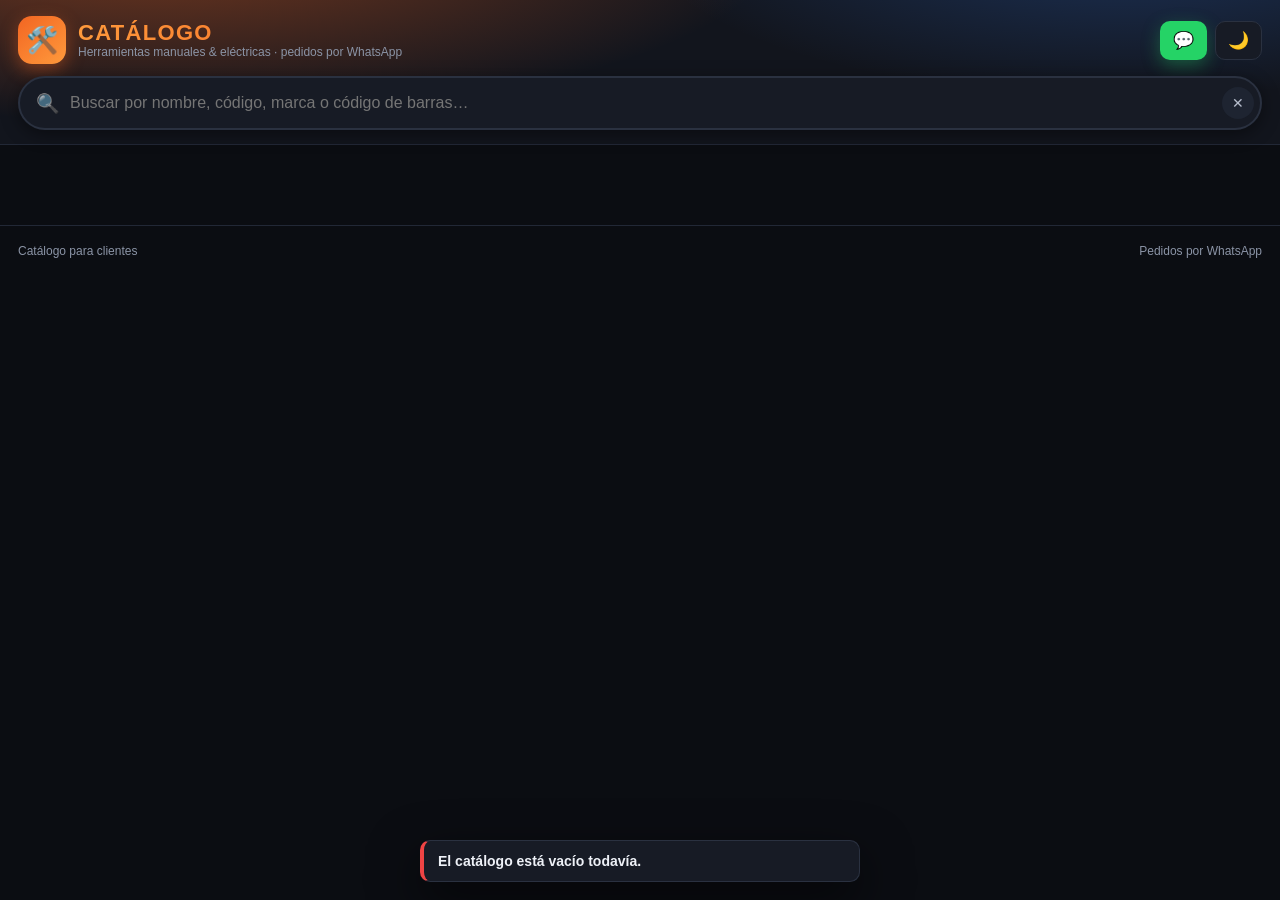
<file: index.html>
<!DOCTYPE html>
<html lang="es" data-tema="oscuro">
<head>
<meta charset="UTF-8">
<meta name="viewport" content="width=device-width, initial-scale=1.0, viewport-fit=cover">
<title>Catálogo · Pedidos por WhatsApp</title>
<meta name="description" content="Catálogo de productos para clientes: imagen, código, descripción y marca. Pide por WhatsApp directamente.">
<link rel="manifest" href="manifest.json">
<meta name="theme-color" content="#f26522">
<meta name="apple-mobile-web-app-capable" content="yes">
<meta name="mobile-web-app-capable" content="yes">
<meta name="apple-mobile-web-app-status-bar-style" content="black-translucent">
<meta name="apple-mobile-web-app-title" content="CATÁLOGO">
<link rel="apple-touch-icon" href="icono-192.png">
<link rel="icon" href="icono-192.png">
<link rel="stylesheet" href="styles.css">
</head>
<body>

<!-- ==================== CABECERA ==================== -->
<header class="topbar">
  <div class="topbar-bg"></div>

  <div class="topbar-inner">
    <div class="brand">
      <div class="brand-mark">🛠️</div>
      <div class="brand-txt">
        <strong>CATÁLOGO</strong>
        <small id="brandSub">Herramientas manuales &amp; eléctricas · pedidos por WhatsApp</small>
      </div>
    </div>

    <div class="topbar-actions">
      <button class="btn btn-icon btn-wa-top" id="btnPedirTodo" title="Escríbenos por WhatsApp" aria-label="Pedir por WhatsApp">💬</button>
      <button class="btn btn-icon" id="btnTheme" title="Cambiar tema" aria-label="Cambiar tema">🌙</button>
    </div>
  </div>

  <!-- ---------- BUSCADOR ---------- -->
  <div class="searchbar">
    <div class="search-box">
      <span class="search-ico">🔍</span>
      <input type="search" id="search" autocomplete="off" spellcheck="false"
             placeholder="Buscar por nombre, código, marca o código de barras…">
      <button class="search-clear" id="btnClear" hidden aria-label="Limpiar búsqueda">✕</button>
    </div>
    <div class="suggest" id="suggest" hidden></div>
  </div>

  <!-- ---------- PROGRESO DE CARGA ---------- -->
  <div class="progress" id="progress" hidden>
    <div class="progress-head">
      <span id="progressTxt">Cargando…</span>
      <span id="progressPct">0%</span>
    </div>
    <div class="progress-track"><div class="progress-bar" id="progressBar"></div></div>
  </div>
</header>

<!-- ==================== CONTENIDO ==================== -->
<main class="wrap">

  <!-- ---------- FILTROS ---------- -->
  <section class="filters" id="filters" hidden>
    <div class="filters-row">
      <label class="field">
        <span>Marca</span>
        <select id="selMarca"><option value="">Todas</option></select>
      </label>
      <label class="field">
        <span>Ordenar</span>
        <select id="selOrden">
          <option value="nombre">Nombre (A–Z)</option>
          <option value="nombre-desc">Nombre (Z–A)</option>
          <option value="codigo">Código</option>
          <option value="categoria">Categoría</option>
        </select>
      </label>
    </div>
  </section>

  <!-- ---------- REJILLA DE PRODUCTOS ---------- -->
  <section class="grid" id="grid"></section>

  <!-- ---------- ESTADO VACÍO ---------- -->
  <section class="empty" id="empty" hidden>
    <div class="empty-art">📦</div>
    <h2 id="emptyTitle">No hay productos que coincidan</h2>
    <p id="emptyMsg">Prueba con otra palabra o quita los filtros.</p>
  </section>

</main>

<footer class="foot">
  <span id="footInfo">Catálogo para clientes</span>
  <span>Pedidos por WhatsApp</span>
</footer>

<!-- ==================== MODAL: FICHA DEL PRODUCTO ==================== -->
<div class="modal" id="modal" hidden>
  <div class="modal-backdrop" data-close></div>
  <div class="modal-panel" role="dialog" aria-modal="true" aria-labelledby="mdTitle">
    <button class="modal-close" data-close aria-label="Cerrar">✕</button>

    <div class="modal-body">
      <!-- Fotos -->
      <div class="gal">
        <div class="gal-track" id="galTrack"></div>
        <button class="gal-nav gal-prev" id="galPrev" aria-label="Foto anterior">‹</button>
        <button class="gal-nav gal-next" id="galNext" aria-label="Foto siguiente">›</button>
        <div class="gal-counter" id="galCounter"></div>
        <div class="gal-dots" id="galDots"></div>
      </div>

      <div class="md-head">
        <span class="code-chip" id="mdCodigo">—</span>
      </div>

      <h2 class="md-title" id="mdTitle">Producto</h2>
      <div class="md-tags" id="mdTags"></div>

      <div class="detail-grid" id="mdGrid"></div>

      <!-- Características: los párrafos de la app original se muestran tal cual -->
      <div class="md-block" id="mdCaracBlock" hidden>
        <span class="detail-label">Características</span>
        <div class="md-carac" id="mdCarac"></div>
      </div>

      <div class="md-foot">
        <button class="btn btn-primary btn-lg" id="mdWa">💬 Pedir por WhatsApp</button>
        <button class="btn btn-ghost" data-close>Cerrar</button>
      </div>
    </div>
  </div>
</div>

<!-- ==================== AVISOS ==================== -->
<div class="toasts" id="toasts" aria-live="polite"></div>

<script src="app.js"></script>
</body>
</html>
</file>
<file: styles.css>
/* =========================================================================
   CATÁLOGO PARA CLIENTES — hoja de estilos
   Mismo formato de tarjetas que el catálogo, pero SIN precios ni stocks:
   solo foto, código, descripción, marca y botón de pedido por WhatsApp.
   ========================================================================= */

/* ---------- TEMA OSCURO (por defecto) ---------- */
:root{
  --brand:#f26522;
  --brand-2:#ff9a3c;
  --brand-ink:#fff;

  --bg:#0b0d12;
  --bg-soft:#12151d;
  --surface:#171b25;
  --surface-2:#1e2431;
  --border:#2a3140;
  --border-soft:#222836;

  --text:#eef1f7;
  --text-2:#b6bdcc;
  --text-muted:#8b94a6;

  --wa:#25d366;
  --wa-ink:#062b16;

  --radius:14px;
  --radius-sm:10px;
  --shadow:0 4px 18px rgba(0,0,0,.45);
  --shadow-lg:0 18px 50px rgba(0,0,0,.6);
  --ring:0 0 0 3px rgba(242,101,34,.32);
  --maxw:1400px;
}

/* ---------- TEMA CLARO ---------- */
html[data-tema="claro"]{
  --bg:#f4f6fa;
  --bg-soft:#eaeef5;
  --surface:#ffffff;
  --surface-2:#f7f9fc;
  --border:#dde3ee;
  --border-soft:#e8edf5;

  --text:#101623;
  --text-2:#3b4657;
  --text-muted:#6b7688;

  --wa-ink:#06571f;

  --shadow:0 4px 16px rgba(16,24,40,.08);
  --shadow-lg:0 18px 44px rgba(16,24,40,.16);
  --ring:0 0 0 3px rgba(242,101,34,.28);
}

*,*::before,*::after{box-sizing:border-box;}

html,body{margin:0;padding:0;}

body{
  font-family:"Segoe UI",-apple-system,BlinkMacSystemFont,Roboto,Helvetica,Arial,sans-serif;
  background:var(--bg);
  color:var(--text);
  min-height:100vh;
  -webkit-text-size-adjust:100%;
  overflow-wrap:anywhere;
}

button,input,select{font-family:inherit;font-size:inherit;color:inherit;}
button{cursor:pointer;}
img{max-width:100%;display:block;}
::selection{background:var(--brand);color:#fff;}

/* =========================================================================
   CABECERA
   ========================================================================= */
.topbar{
  position:sticky; top:0; z-index:50;
  background:var(--bg-soft);
  border-bottom:1px solid var(--border-soft);
  padding-bottom:14px;
}
.topbar-bg{
  position:absolute; inset:0 0 auto 0; height:170px; z-index:0;
  background:
    radial-gradient(900px 260px at 12% -60px, rgba(242,101,34,.45), transparent 70%),
    radial-gradient(700px 240px at 88% -70px, rgba(56,132,255,.28), transparent 70%);
  pointer-events:none;
}
.topbar-inner,.searchbar,.progress{position:relative;z-index:1;}

.topbar-inner{
  max-width:var(--maxw); margin:0 auto;
  padding:16px 18px 12px;
  display:flex; align-items:center; gap:14px; flex-wrap:wrap;
}

.brand{display:flex; align-items:center; gap:12px; margin-right:auto; min-width:0;}
.brand-mark{
  width:48px; height:48px; flex:0 0 48px;
  display:grid; place-items:center;
  font-size:26px; line-height:1;
  border-radius:14px;
  background:linear-gradient(140deg,var(--brand),var(--brand-2));
  box-shadow:0 6px 18px rgba(242,101,34,.42);
}
.brand-txt{display:flex; flex-direction:column; line-height:1.15; min-width:0;}
.brand-txt strong{
  font-size:22px; font-weight:800; letter-spacing:.06em;
  background:linear-gradient(92deg,var(--brand-2),var(--brand));
  -webkit-background-clip:text; background-clip:text; color:transparent;
}
.brand-txt small{font-size:12px; color:var(--text-muted);}

.topbar-actions{display:flex; align-items:center; gap:8px; flex-wrap:wrap;}

/* ---------- BOTONES ---------- */
.btn{
  display:inline-flex; align-items:center; gap:7px;
  border:1px solid var(--border);
  background:var(--surface);
  color:var(--text);
  padding:10px 14px;
  border-radius:var(--radius-sm);
  font-weight:600; font-size:14px;
  transition:transform .12s ease, background .15s ease, border-color .15s ease, box-shadow .15s ease;
  white-space:nowrap;
}
.btn:hover{border-color:var(--brand);box-shadow:0 4px 14px rgba(242,101,34,.18);}
.btn:active{transform:translateY(1px);}
.btn:focus-visible{outline:none;box-shadow:var(--ring);}
.btn[disabled]{opacity:.45;cursor:not-allowed;box-shadow:none;}
.btn-primary{
  background:linear-gradient(135deg,var(--brand),var(--brand-2));
  border-color:transparent; color:var(--brand-ink);
  box-shadow:0 6px 18px rgba(242,101,34,.36);
}
.btn-primary:hover{filter:brightness(1.06);box-shadow:0 8px 22px rgba(242,101,34,.5);}
.btn-ghost{background:transparent;}
.btn-icon{padding:10px 12px; font-size:17px; line-height:1;}
.btn-lg{padding:13px 20px; font-size:15px;}
.btn-wa-top{
  background:#25d366; border-color:transparent; color:#062b16;
  box-shadow:0 6px 18px rgba(37,211,102,.34);
}
.btn-wa-top:hover{filter:brightness(1.07); box-shadow:0 8px 22px rgba(37,211,102,.45); border-color:transparent;}

/* ---------- BUSCADOR ---------- */
.searchbar{max-width:var(--maxw); margin:0 auto; padding:0 18px; position:relative;}
.search-box{
  display:flex; align-items:center; gap:10px;
  background:var(--surface);
  border:2px solid var(--border);
  border-radius:999px;
  padding:4px 6px 4px 16px;
  box-shadow:var(--shadow);
  transition:border-color .15s ease, box-shadow .15s ease;
}
.search-box:focus-within{border-color:var(--brand);box-shadow:var(--ring);}
.search-ico{font-size:19px; line-height:1; opacity:.7;}
.search-box input{
  flex:1; min-width:0;
  background:none; border:none; outline:none;
  padding:12px 0; font-size:16px;
}
.search-box input::-webkit-search-cancel-button{display:none;}
.search-clear{
  border:none; background:var(--surface-2); color:var(--text-2);
  width:32px; height:32px; border-radius:50%;
  font-size:14px; line-height:1;
  display:grid; place-items:center;
}
.search-clear:hover{background:var(--brand);color:#fff;}

/* Sugerencias rápidas */
.suggest{
  position:absolute; left:18px; right:18px; top:calc(100% + 6px);
  background:var(--surface); border:1px solid var(--border);
  border-radius:var(--radius); box-shadow:var(--shadow-lg);
  padding:6px; max-height:min(52vh,420px); overflow:auto; z-index:60;
}
.suggest button{
  display:flex; align-items:center; gap:10px; width:100%;
  background:none; border:none; text-align:left;
  padding:9px 10px; border-radius:var(--radius-sm); font-size:14px;
}
.suggest button:hover,.suggest button.on{background:var(--surface-2);color:var(--brand-2);}
.suggest .sg-code{
  font-size:11px; font-weight:700; letter-spacing:.04em;
  background:var(--brand); color:#fff;
  padding:3px 7px; border-radius:6px; flex:0 0 auto;
}
.suggest .sg-name{overflow:hidden; text-overflow:ellipsis; white-space:nowrap;}
.suggest .sg-meta{margin-left:auto; font-size:12px; color:var(--text-muted); flex:0 0 auto;}

/* ---------- PROGRESO ---------- */
.progress{max-width:var(--maxw); margin:12px auto 0; padding:0 18px;}
.progress-head{
  display:flex; justify-content:space-between; gap:10px;
  font-size:12px; color:var(--text-2); margin-bottom:6px;
}
.progress-track{
  height:8px; border-radius:999px;
  background:var(--surface-2); border:1px solid var(--border);
  overflow:hidden;
}
.progress-bar{
  height:100%; width:0%;
  background:linear-gradient(90deg,var(--brand),var(--brand-2));
  border-radius:999px; transition:width .18s ease;
}

/* =========================================================================
   CONTENIDO
   ========================================================================= */
.wrap{max-width:var(--maxw); margin:0 auto; padding:20px 18px 60px;}

/* ---------- FILTROS ---------- */
.filters{margin-bottom:18px;}

.filters-row{
  display:flex; gap:10px; align-items:flex-end; flex-wrap:wrap;
  background:var(--surface); border:1px solid var(--border-soft);
  border-radius:var(--radius); padding:12px; box-shadow:var(--shadow);
}
.field{display:flex; flex-direction:column; gap:5px; min-width:150px; flex:1 1 150px;}
.field span{font-size:11px; text-transform:uppercase; letter-spacing:.07em; color:var(--text-muted);}
.field select{
  background:var(--surface-2); border:1px solid var(--border);
  border-radius:var(--radius-sm); padding:10px 11px; outline:none;
  appearance:none;
  background-image:url("data:image/svg+xml;utf8,<svg xmlns='http://www.w3.org/2000/svg' viewBox='0 0 24 24' fill='none' stroke='%238b94a6' stroke-width='2.5' stroke-linecap='round'><path d='M6 9l6 6 6-6'/></svg>");
  background-repeat:no-repeat; background-position:right 10px center; background-size:16px;
  padding-right:32px;
}
.field select:focus{border-color:var(--brand);box-shadow:var(--ring);}

/* ---------- REJILLA DE PRODUCTOS ---------- */
.grid{
  display:grid; gap:14px;
  grid-template-columns:repeat(auto-fill,minmax(210px,1fr));
}

.card{
  background:var(--surface);
  border:1px solid var(--border-soft);
  border-radius:var(--radius);
  overflow:hidden;
  text-align:left;
  padding:0;
  display:flex; flex-direction:column;
  box-shadow:var(--shadow);
  cursor:pointer;
  transition:transform .16s ease, box-shadow .16s ease, border-color .16s ease;
  animation:pop .22s ease both;
}
@keyframes pop{from{opacity:0; transform:translateY(8px);} to{opacity:1; transform:none;}}
.card:hover{transform:translateY(-3px); border-color:var(--brand); box-shadow:var(--shadow-lg);}
.card:focus-visible{outline:none;box-shadow:var(--ring);}

.card-img{
  position:relative;
  aspect-ratio:1/1;
  background:var(--surface-2);
  display:grid; place-items:center;
  overflow:hidden;
  border-bottom:1px solid var(--border-soft);
}
.card-img img{width:100%; height:100%; object-fit:contain; padding:8px;}
.card-img .ph{font-size:38px; opacity:.28;}
.card-img .nphotos{
  position:absolute; right:8px; bottom:8px;
  background:rgba(0,0,0,.66); color:#fff;
  font-size:11px; font-weight:700; padding:3px 7px; border-radius:999px;
}

.card-body{padding:11px 12px 13px; display:flex; flex-direction:column; gap:7px; flex:1;}
.card-code{
  display:inline-block; align-self:flex-start;
  font-size:11px; font-weight:800; letter-spacing:.05em;
  background:var(--surface-2); border:1px solid var(--border);
  color:var(--brand-2);
  padding:3px 8px; border-radius:6px;
}
.card-name{
  font-size:13.5px; font-weight:600; line-height:1.35; color:var(--text);
  display:-webkit-box; -webkit-line-clamp:3; line-clamp:3; -webkit-box-orient:vertical; overflow:hidden;
}
.card-brand{font-size:12px; color:var(--text-muted);}

/* ---------- BOTÓN DE PEDIDO POR WHATSAPP (en la tarjeta) ---------- */
.card-foot{
  margin-top:auto; padding-top:10px;
  border-top:1px solid var(--border-soft);
}
.card-wa{
  width:100%;
  display:inline-flex; align-items:center; justify-content:center; gap:8px;
  border:none; border-radius:var(--radius-sm);
  background:#25d366; color:#062b16;
  padding:10px 12px; font-size:13.5px; font-weight:800;
  box-shadow:0 4px 12px rgba(37,211,102,.26);
  transition:filter .15s ease, transform .12s ease;
}
.card-wa:hover{filter:brightness(1.06); transform:translateY(-1px);}
.card-wa:active{transform:translateY(1px);}

/* ---------- ESTADO VACÍO ---------- */
.empty{
  text-align:center;
  background:var(--surface);
  border:2px dashed var(--border);
  border-radius:20px;
  padding:48px 24px;
  margin-top:8px;
}
.empty-art{font-size:64px; line-height:1; margin-bottom:12px;}
.empty h2{margin:0 0 10px; font-size:21px;}
.empty p{margin:0 auto; max-width:640px; color:var(--text-2); line-height:1.6; font-size:14.5px;}

/* ---------- PIE ---------- */
.foot{
  max-width:var(--maxw); margin:0 auto;
  padding:18px; border-top:1px solid var(--border-soft);
  display:flex; justify-content:space-between; gap:12px; flex-wrap:wrap;
  font-size:12px; color:var(--text-muted);
}

/* =========================================================================
   MODAL — FICHA DEL PRODUCTO
   ========================================================================= */
.modal{position:fixed; inset:0; z-index:100; display:grid; place-items:end center;}
.modal[hidden]{display:none;}
@media (min-width:700px){ .modal{place-items:center;} }

.modal-backdrop{
  position:absolute; inset:0;
  background:rgba(3,5,10,.72);
  backdrop-filter:blur(3px);
  animation:fade .18s ease both;
}
@keyframes fade{from{opacity:0;} to{opacity:1;}}

.modal-panel{
  position:relative;
  width:100%; max-width:640px;
  max-height:92vh; overflow:auto;
  background:var(--surface);
  border:1px solid var(--border);
  border-radius:22px 22px 0 0;
  box-shadow:var(--shadow-lg);
  animation:slide .24s cubic-bezier(.22,1,.36,1) both;
}
@media (min-width:700px){
  .modal-panel{border-radius:22px; animation:zoom .22s cubic-bezier(.22,1,.36,1) both;}
}
@keyframes slide{from{transform:translateY(28px); opacity:.6;} to{transform:none; opacity:1;}}
@keyframes zoom{from{transform:scale(.96); opacity:.6;} to{transform:none; opacity:1;}}

.modal-close{
  position:absolute; right:12px; top:12px; z-index:5;
  width:36px; height:36px; border-radius:50%;
  border:1px solid var(--border);
  background:rgba(0,0,0,.55); color:#fff;
  font-size:15px; line-height:1;
  display:grid; place-items:center;
}
.modal-close:hover{background:var(--brand);border-color:var(--brand);}

.modal-body{padding:18px; display:flex; flex-direction:column; gap:14px;}

/* ---------- GALERÍA ---------- */
.gal{position:relative; border-radius:var(--radius); overflow:hidden; background:var(--surface-2);}
.gal-track{
  display:flex; overflow-x:auto; scroll-snap-type:x mandatory;
  scrollbar-width:none; aspect-ratio:1/1;
}
.gal-track::-webkit-scrollbar{display:none;}
.gal-track > *{
  flex:0 0 100%; scroll-snap-align:center;
  display:grid; place-items:center;
}
.gal-track img{width:100%; height:100%; object-fit:contain; padding:12px;}
.gal-track .ph{font-size:64px; opacity:.25;}
.gal-nav{
  position:absolute; top:50%; transform:translateY(-50%);
  width:36px; height:36px; border-radius:50%;
  border:none; background:rgba(0,0,0,.55); color:#fff;
  font-size:22px; line-height:1; display:none; place-items:center;
}
.gal.has .gal-nav{display:grid;}
.gal-nav:hover{background:var(--brand);}
.gal-prev{left:8px;} .gal-next{right:8px;}
.gal-counter{
  position:absolute; right:10px; bottom:10px;
  background:rgba(0,0,0,.66); color:#fff;
  font-size:11px; font-weight:700; padding:3px 8px; border-radius:999px;
}
.gal-dots{
  position:absolute; left:0; right:0; bottom:12px;
  display:flex; justify-content:center; gap:5px;
}
.gal-dots i{width:7px; height:7px; border-radius:50%; background:rgba(255,255,255,.4);}
.gal-dots i.on{background:var(--brand);}

/* ---------- CABECERA DE LA FICHA ---------- */
.md-head{display:flex; align-items:center; gap:8px; flex-wrap:wrap;}
.code-chip{
  background:linear-gradient(135deg,var(--brand),var(--brand-2));
  color:#fff; font-size:12px; font-weight:800; letter-spacing:.05em;
  padding:5px 11px; border-radius:8px;
}
.md-title{margin:0; font-size:19px; line-height:1.35; font-weight:700;}
.md-tags{display:flex; gap:7px; flex-wrap:wrap;}
.tag{
  font-size:11px; font-weight:700; letter-spacing:.03em;
  background:var(--surface-2); border:1px solid var(--border);
  color:var(--text-2); padding:4px 10px; border-radius:999px;
}

/* ---------- TABLA DE DATOS (sin precios ni stocks) ---------- */
.detail-grid{display:flex; flex-direction:column; gap:7px;}
.detail-row{
  display:flex; justify-content:space-between; align-items:baseline; gap:14px;
  padding:10px 13px;
  background:var(--surface-2); border:1px solid var(--border-soft);
  border-radius:var(--radius-sm);
}
.detail-label{
  font-size:11px; text-transform:uppercase; letter-spacing:.05em;
  color:var(--text-muted); font-weight:700; white-space:nowrap;
}
.detail-value{font-size:14px; font-weight:600; text-align:right; word-break:break-word;}

.md-block{display:flex; flex-direction:column; gap:7px;}
.md-carac{
  background:var(--surface-2); border:1px solid var(--border-soft);
  border-radius:var(--radius-sm); padding:12px 13px;
}
.md-carac p{
  margin:0 0 8px; line-height:1.6; font-size:14px; color:var(--text-2);
  white-space:pre-wrap;
}
.md-carac p:last-child{margin-bottom:0;}
.md-foot{display:flex; gap:9px; flex-wrap:wrap; align-items:center;}
.md-foot .btn-lg{flex:1 1 auto; justify-content:center;}
.md-foot .btn-primary{background:#25d366; border-color:transparent; color:var(--wa-ink); box-shadow:0 6px 18px rgba(37,211,102,.34);}
.md-foot .btn-primary:hover{filter:brightness(1.06); box-shadow:0 8px 22px rgba(37,211,102,.45);}

/* =========================================================================
   AVISOS
   ========================================================================= */
.toasts{
  position:fixed; left:50%; bottom:18px; transform:translateX(-50%);
  z-index:200; display:flex; flex-direction:column; gap:8px;
  width:min(94vw,440px); pointer-events:none;
}
.toast{
  pointer-events:auto;
  background:var(--surface); border:1px solid var(--border);
  border-left:4px solid var(--brand);
  border-radius:var(--radius-sm);
  padding:12px 14px; font-size:14px; font-weight:600;
  box-shadow:var(--shadow-lg);
  animation:toastIn .2s ease both;
}
.toast.ok{border-left-color:var(--wa);}
.toast.err{border-left-color:#ef4444;}
.toast.out{animation:toastOut .2s ease both;}
@keyframes toastIn{from{opacity:0; transform:translateY(14px);} to{opacity:1; transform:none;}}
@keyframes toastOut{to{opacity:0; transform:translateY(10px);}}

/* =========================================================================
   RESPONSIVO
   ========================================================================= */
@media (max-width:640px){
  .topbar-inner{padding:12px 14px 10px; gap:10px;}
  .brand-mark{width:42px; height:42px; flex-basis:42px; font-size:22px;}
  .brand-txt strong{font-size:18px;}
  .btn-icon{padding:10px 11px; font-size:16px;}
  .searchbar{padding:0 14px;}
  .search-box input{font-size:15px; padding:11px 0;}
  .wrap{padding:16px 14px 50px;}
  .filters-row{padding:10px; gap:8px;}
  .field{min-width:130px; flex:1 1 44%;}
  .grid{grid-template-columns:repeat(2,1fr); gap:10px;}
  .card-name{font-size:12.5px; -webkit-line-clamp:3; line-clamp:3;}
  .card-wa{padding:9px 10px; font-size:12.5px;}
  .modal-panel{border-radius:20px 20px 0 0; max-height:94vh;}
  .modal-body{padding:15px;}
  .detail-row{flex-direction:column; align-items:flex-start; gap:3px;}
  .detail-value{text-align:left;}
  .empty{padding:34px 18px;}
  .empty-art{font-size:50px;}
  .empty h2{font-size:18px;}
  .foot{justify-content:center; text-align:center;}
}

@media (prefers-reduced-motion:reduce){
  *{animation-duration:.01ms !important; transition-duration:.01ms !important;}
}
</file>
